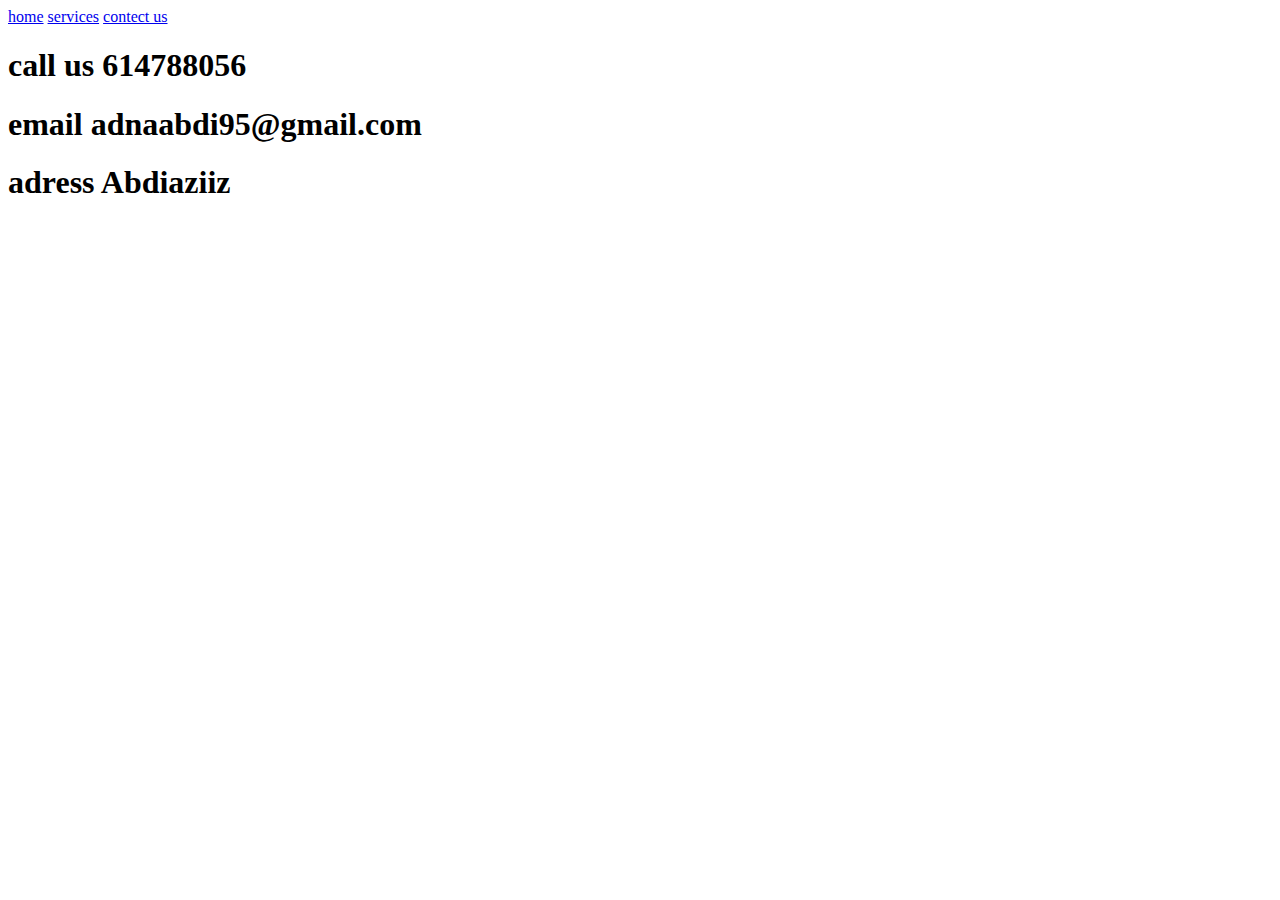
<file: contect us.html>
<!DOCTYPE html>
<html>
<head>
	<meta charset="utf-8">
	<meta name="viewport" content="width=device-width, initial-scale=1">
	<title>contact us.html</title>
</head>
<body>


<a href="./index.html">
 	home</a>
<a href="./services.html">
 		services</a>
<a href="./contect us.html">
	contect us</a>



<h1>call us 614788056<br>
	<h1>email adnaabdi95@gmail.com<br>
		<h1>adress Abdiaziiz</h1>



</body>
</html>
</file>
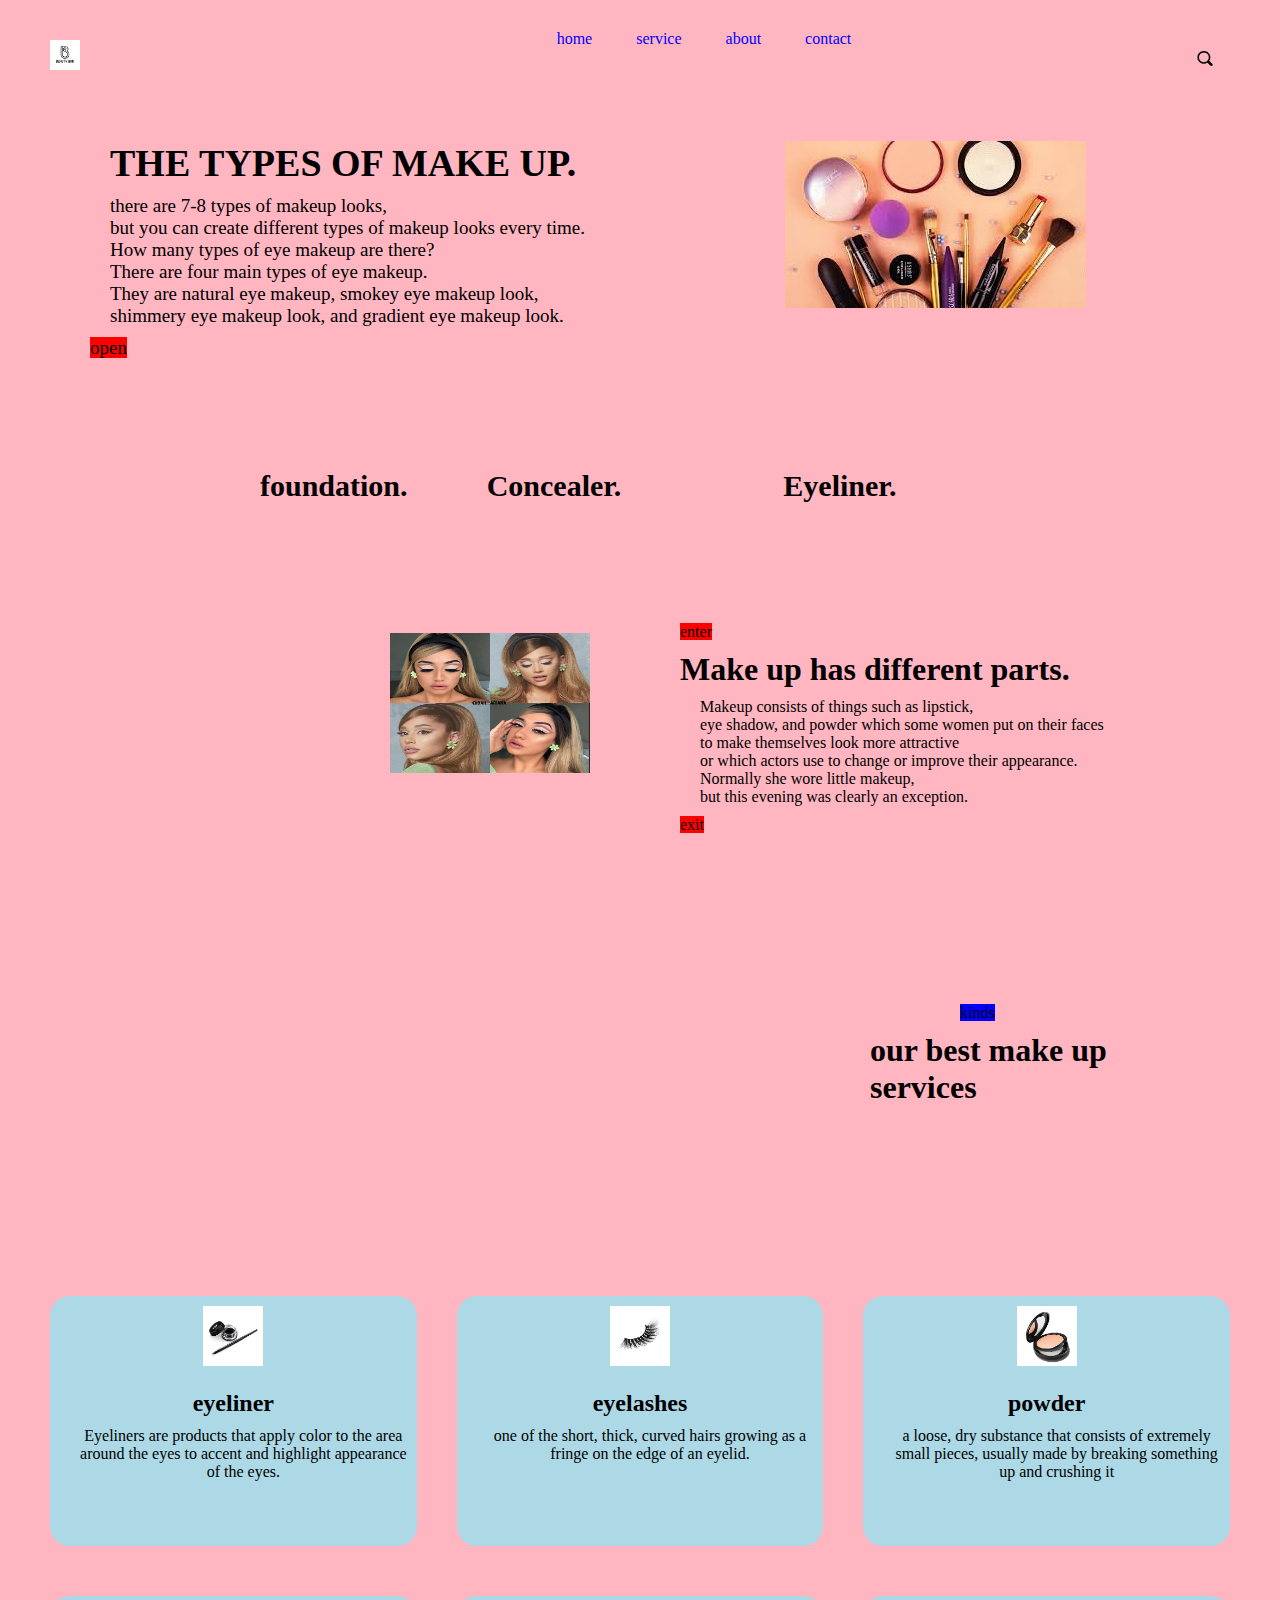
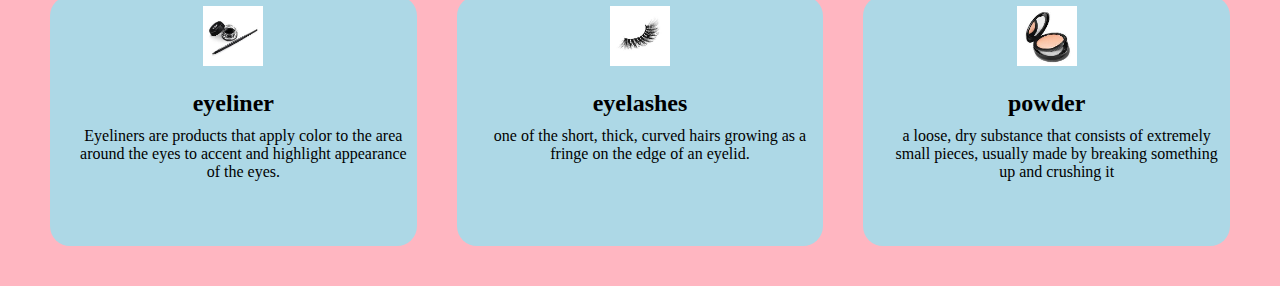
<file: home.html>
<!DOCTYPE html>
<html>
<head> <link rel="stylesheet" type="text/css" href="home.css">
	<meta charset="utf-8">
	<meta name="viewport" content="width=device-width, initial-scale=1">
	<title></title>
</head>
<body>

 <div class="riyaaq">
 	<div class="p1">
 		<img src="./a1.png" height="30">
 	</div>
 	<div class="p2">
 		<a href="./home.html">home</a>
 		<a href="./services.html">service</a>
 		 <a href="./about.html">about</a>
        <a href="./contact.html">contact</a>
 	</div>
 	<div class="p3">
 		<img src="./ser.png" width="50">
 	</div>
 </div>


<div class="A">
	<div class="a1">
		<h1>THE TYPES OF MAKE UP.</h1>
		<p>there are 7-8 types of makeup looks,<br> but you can create different types of makeup looks every time.<br> How many types of eye makeup are there?<br> There are four main types of eye makeup.<br> They are natural eye makeup, smokey eye makeup look,<br> shimmery eye makeup look, and gradient eye makeup look.</p>
		<a href="#">open</a>
	</div>
	<div class="a2">
		<img src="./mak.jpg">
	</div>
</div>



<div class="C">
	<div class="c1">
	<h1>foundation.</h1>         
</div>
<div class="c2">
		<h1>Concealer.</h1>
	</div>
	<div class="c3">
		  <h1> Eyeliner.</h1>
	</div>
</div>


<div class="F">
	<div class="f1">
		<img src="./3.jpg" height="140" width="200">
		
	</div>	
<div class="f2">
		<a href="#">enter</a>
             <h1>Make up has different parts.</h1>
		<p>Makeup consists of things such as lipstick,<br> eye shadow, and powder which some women put on their faces <br> to make themselves look more attractive <br> or which actors use to change or improve their appearance.<br>
        Normally she wore little makeup,<br> but this evening was clearly an exception. </p>
         <a href="#">exit</a>
	</div>

</div> 
<div class="E">
       <div class="e1">
		<a href="">kinds</a>
		<h1>our best make up <br> services</h1>
		</div>
	</div>



<div class="adna">
	

	<div class="half3">
		
			<img src="./na1.jpg">
			<h2>eyeliner</h2>
			<p>Eyeliners are products that apply color to the area around the eyes to accent and highlight appearance of the eyes.</p>
			</div>
		
	
	
		<div class="half3">
			<img src="./eye.jpg">
			<h2>eyelashes</h2>
			<p>one of the short, thick, curved hairs growing as a fringe on the edge of an eyelid.</p>
		</div>
	


	<div class="half3">
		<img src="./pow.jpg">
		<h2>powder</h2>
		<p>
a loose, dry substance that consists of extremely small pieces, usually made by breaking something up and crushing it</p>
	</div>
</div>	






<div class="adna">
	

	<div class="half3">
		
			<img src="./na1.jpg">
			<h2>eyeliner</h2>
			<p>Eyeliners are products that apply color to the area around the eyes to accent and highlight appearance of the eyes.</p>
			</div>
		
	
	
		<div class="half3">
			<img src="./eye.jpg">
			<h2>eyelashes</h2>
			<p>one of the short, thick, curved hairs growing as a fringe on the edge of an eyelid.</p>
		</div>
	


	<div class="half3">
		<img src="./pow.jpg">
		<h2>powder</h2>
		<p>
a loose, dry substance that consists of extremely small pieces, usually made by breaking something up and crushing it</p>
	</div>
</div>	




























</body>
</html>
</file>
<file: home.css>
*{
	background-color: lightpink;
	margin: 10px;
}
.p{
	display: flex;
}

.p1{
	flex-basis: 30%;
}
.p2{
	flex-basis: 50%;
}
.p3{
	flex-basis: 20px;
	margin-left: 30px;
}
.p2 a{
	color: blue;
}
.p2 a:hover{
	background-color: purple;
	color: white;
}

.A{
	display: flex;
}

.a1, .a2{
	flex-basis: 50%;
}
.a1 h1, p{
	margin-left: 30px;
}
.a2{
	margin-left: 30px;
}
.a1{
	font-size: 19px;
}
.C{
	display: flex;
	margin: 4opx;
}
.c1{
	flex-basis: 30%;
}
.c2{
	flex-basis: 30%;
}
.c3{
	flex-basis: 30% ;
}
.c2, .c3{
	margin-left: 400px;
	margin: 70px;
}
}
.D{
	display: flex;
}
.d1 a:hover{
	color: black;
	background-color: yellow;
}

.d3 a{
	margin-left: 700px;
}

.d1 a{
	margin-left: 700px;
}
.d2{
	margin-left: 600px;
}
.d3 a:hover{
	color: black;
	background-color: yellow;
}


.c1 h1{
	margin: 70px;
	position: relative;
	left: 150px;
	font-size: 30px;
}
.c2 h1{
	font-size: 30px;
	position: relative;
	left: 50px;
}
.c3 h1{
	font-size: 30px;
	position: relative;
	right: 100px;
}
.riyaaq{
	display: flex;
}
.p1{
	flex-basis: 40%;
}
.p2 a{
	flex-basis: 40%;
	margin-left: 30px;
	text-decoration: none;
}
.p3 img{
 flex-basis: 40%;
 margin-left: 30px;
}
 .d3 a{
	text-decoration: none;
}

.d1 a{
	text-decoration: none;
}
.f2 a{
	text-decoration: none;
	background-color: red;
	color: black;
}
.f1 img{
	position: relative;
	left: 30px;
	margin-left: 100px;
}

.A{
	display: flex;
	margin: 20px;
}
.a1{
	margin-left: 40px;
}
.a1 a{
	text-decoration: none;
	background-color: red;
	color: black;
}

.E{
	display: flex;
}
.E{
	margin-lefts: 20px;
}
}
.
.e1 a:hover{
	background-color: red;
	color: white;
}
.e1 a{
	text-decoration: none;
}
.e1 a{
	margin-left: 100px;
}

}
.d2{
	margin-left: 10px;
}
.d1 a{
	margin-left: 700px;
}
.d2{
	margin-left: 700px;
}
.a1{
	margin-right: 30px;
}

.a2 img{
	margin-left: 100px;
}
.e1 a{
	margin-right: 90px;
}
.F{
	margin: 30px;
}
.f1 img{
	margin-left: 300px;
}
.f1, .d2{
	flex-basis: 50%;
}
.F{
   display: flex;
}
.f1, .d2{
	flex-basis: 50%;
}

.d2{
	margin-left: 50px;
}
.d3 a{
	margin-right: 80px
}
.d2 a:hover{
background-color: yellow;
}

.d2 a{
	text-decoration: none;
}
.E{
margin: 30px;
}
.E{
	display: flex;
	margin: 150px;
}
.E{
	margin-right: 90PX;
}
.e1{
	margin-left: 690px;
}
.e1 a{
	text-decoration: none;
	background-color: blue;
	color: black;
}

.adna{
	display: flex;
}
.half3{

	flex-basis: 33%;
	margin: 20px;
	background-color: blue;
	height: 250px;
	width: 200px;
	border-radius: 20px;
	text-align: center;
}
.half3 img{
	height: 60px;
}
.half3 h1{
	color: black;
	background-color: blue;
}






.adna{
	display: flex;
}
.half3{

	flex-basis: 33%;
	margin: 20px;
	background-color: lightblue;
	height: 250px;
	width: 200px;
	border-radius: 20px;
	text-align: center;
}
.half3 img{
	height: 60px;
}

.half3 h2{
	background-color: lightblue;
}
.half3 p{
	background-color: lightblue;
}
</file>
